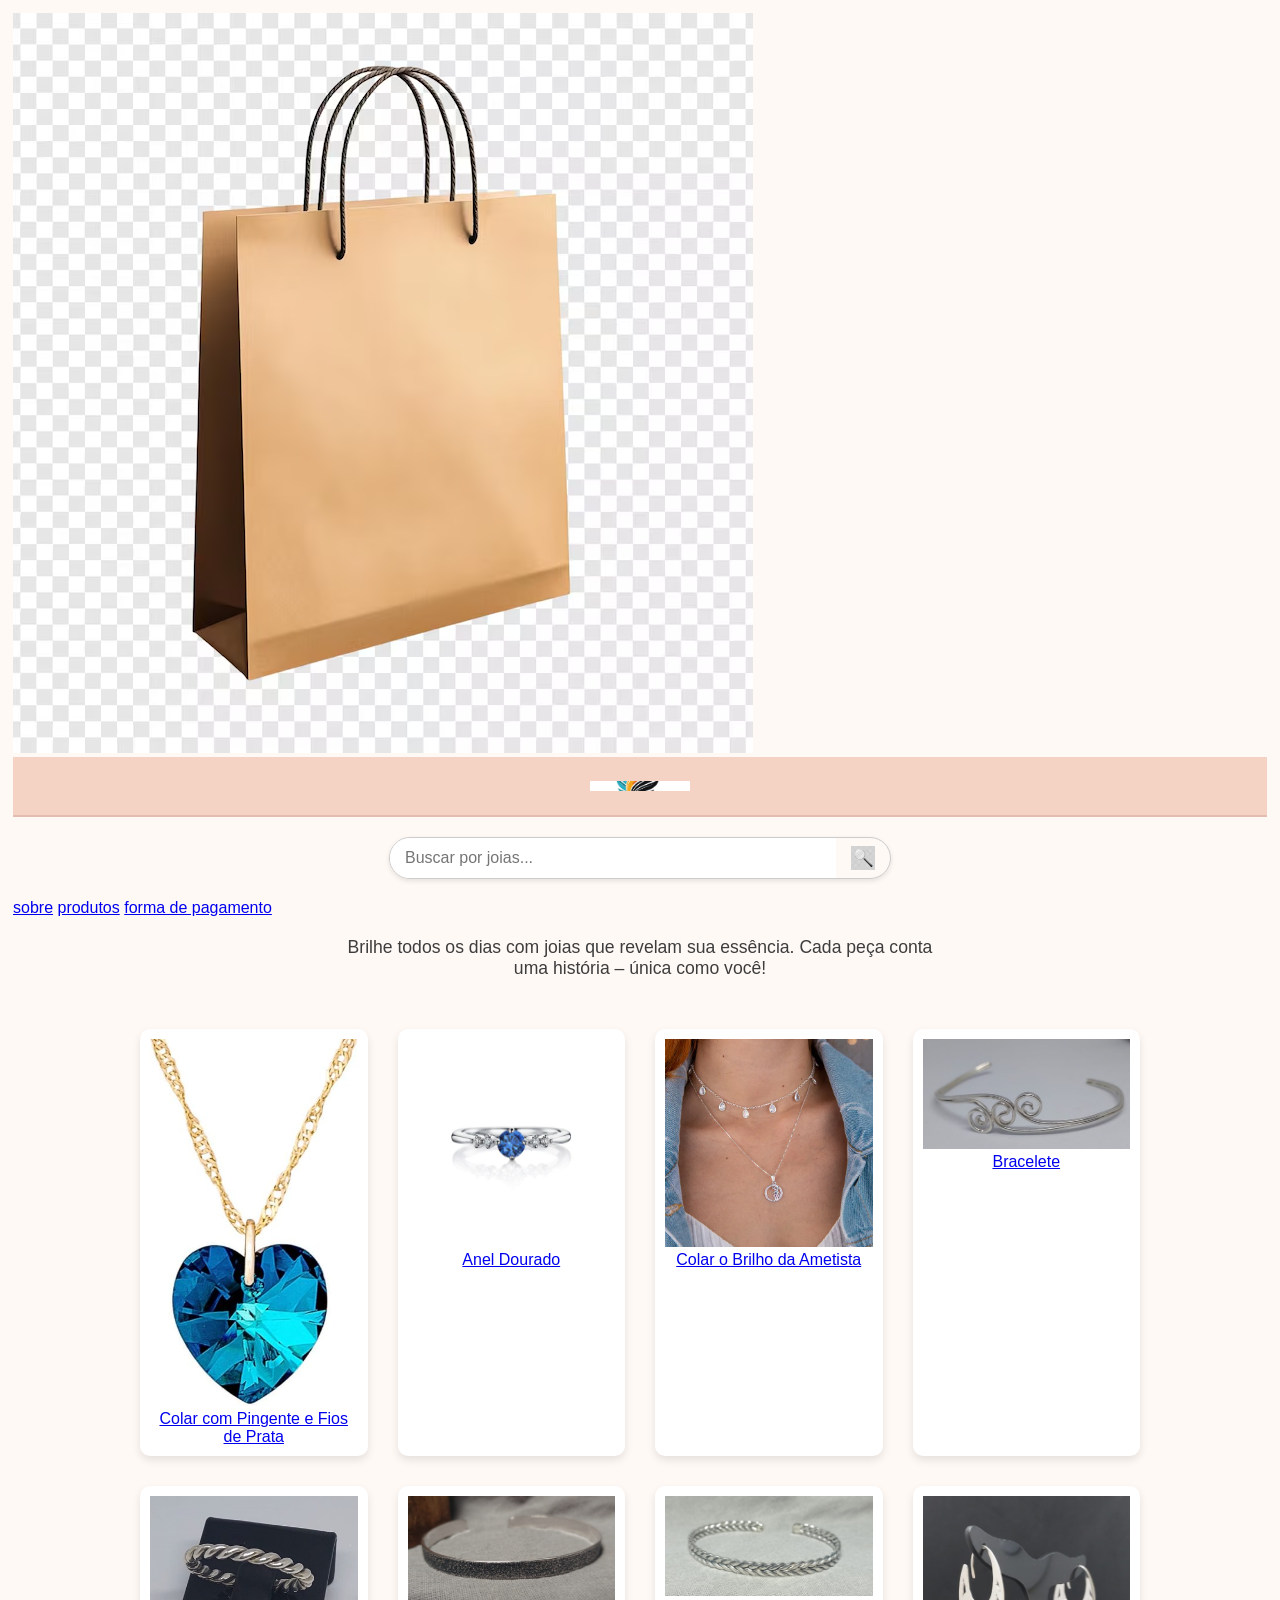
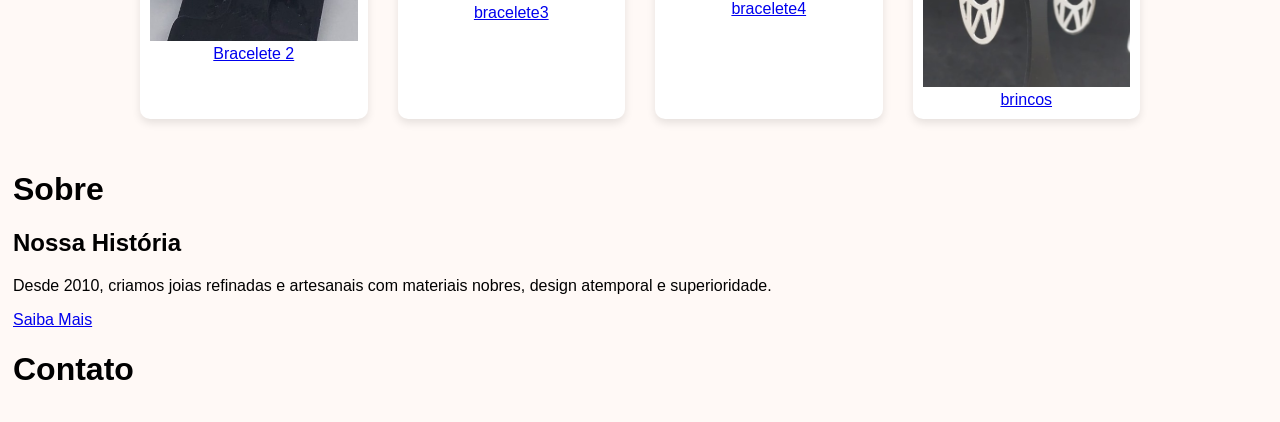
<file: index.html>
<!DOCTYPE html>
<html lang="pt-br">
<head>
    <meta charset="UTF-8">
    <meta name="viewport" content="width=device-width, initial-scale=1.0">
    <title>JC Joias</title>
    <link rel="stylesheet" href="initial.css">
    <link rel="stylesheet" href="estilo_pesquisa.css">
    
</head>
<body>
    <a href="jc-login.html">
        <img src="bolsa.AVIF.avif" alt="Ícone de Bolsa" class="icone-canto-superior">
    </a>

    <div class="logoconteiner">
        <img src="JC LOGO.png" alt="Logo JC Joias">
    </div>

    <hr>

    <section class="pesquisa-secao">
        <div class="barra-pesquisa-container">
            <form action="buscar_joias" method="get" class="form-pesquisa">
                <input type="text" name="q" placeholder="Buscar por joias..." class="input-pesquisa">
                <button type="submit" class="botao-pesquisa">
                    <img src="pesquisa.avif" alt="Buscar" class="icone-pesquisa">
                </button>
            </form>
        </div>
    </section>

    <nav>
        <a href="#sobre">sobre</a>
        <a href="#produtos">produtos</a>
        <a href="#Forma-de-pagamento">forma de pagamento</a>
    </nav>

    <p class="descricao">
        Brilhe todos os dias com joias que revelam sua essência. Cada peça conta uma história – única como você!
    </p>

    <div id="container">
        <div class="item">
            <a href="jc-produto.html">
                <img src="colar.png" alt="Colar de ouro">
                Colar com Pingente e Fios de Prata
            </a>
        </div>

        <div class="item">
            <a href="jc-produto.html">
                <img src="anel.png" alt="Anel de diamante">
                Anel Dourado
            </a>
        </div>

        <div class="item">
            <a href="jc-produto.html">
                <img src="Colar2.png" alt="O Brilho da Ametista">
                Colar o Brilho da Ametista
            </a>
        </div>

        <div class="item">
            <a href="jc-produto.html">
                <img src="bracelete1.jpg" alt="Bracelete">
                Bracelete
            </a>
        </div>

        <div class="item">
            <a href="jc-produto.html">
                <img src="bracelete2.jpg" alt="Bracelete 2">
                Bracelete 2
            </a>
        </div>

        <div class="item">
            <a href="jc-produto.html">
                <img src="bracelete3.jpg" alt="Colar 6">
                bracelete3
            </a>
        </div>
        
        <div class="item">
            <a href="jc-produto.html">
                <img src="bracelete4.jpg" alt="Colar 7">
                bracelete4
            </a>
        </div>

        <div class="item">
            <a href="jc-produto.html">
                <img src="brincos1.jpg" alt="Colar 4">
                brincos
            </a>
        </div>
    </div>

    <div id="sobre">
        <h1>Sobre</h1>
        <h2>Nossa História</h2>
        <p>Desde 2010, criamos joias refinadas e artesanais com materiais nobres, design atemporal e superioridade.</p>
        <a href="sobre" class="saiba-mais">Saiba Mais</a>
    </div>

    <h1>Contato</h1>

</body>
</html>
</file>
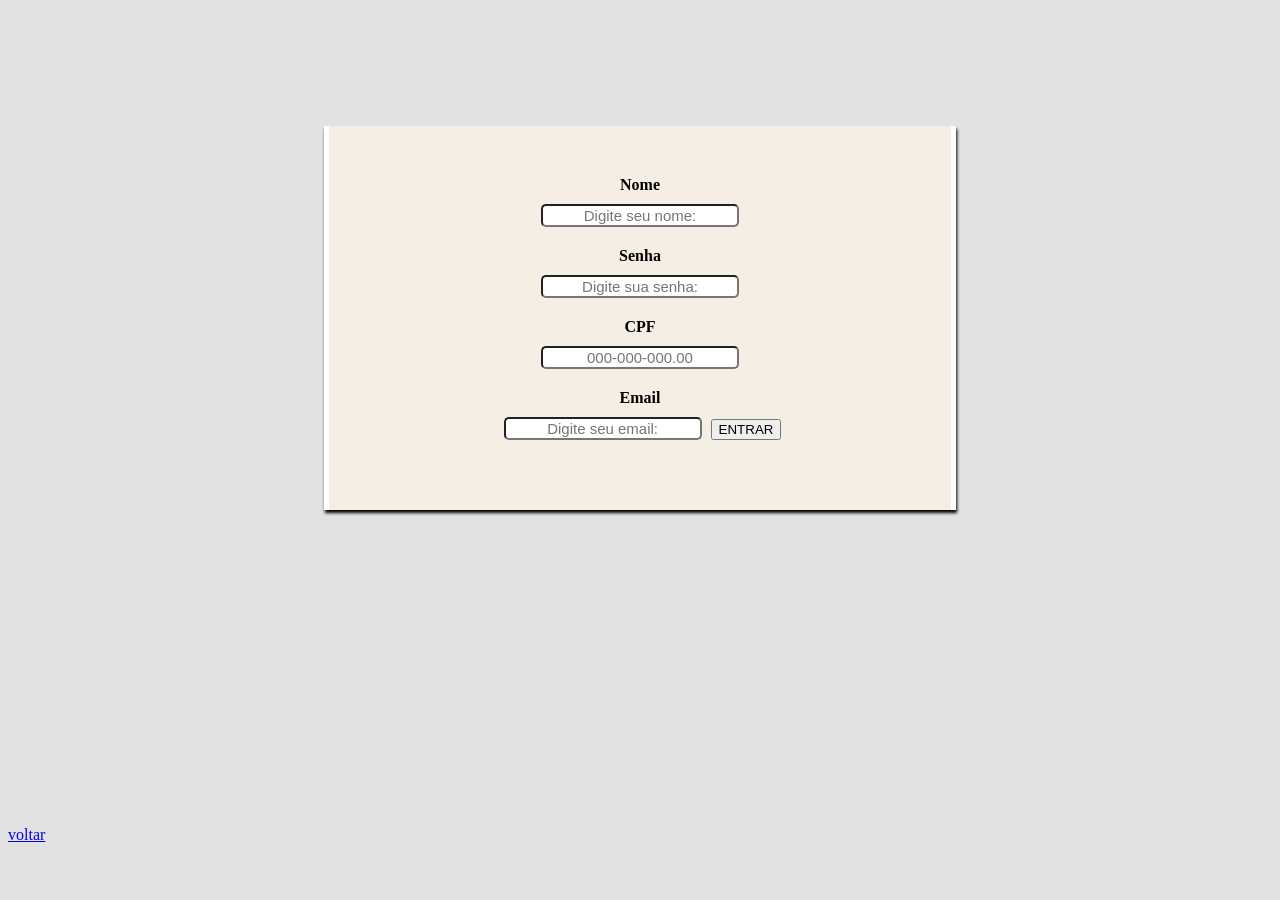
<file: jc-login.html>
<!DOCTYPE html>
<html lang="pt-br">
<head>
    <meta charset="UTF-8">
    <meta name="viewport" content="width=device-width, initial-scale=1.0">
    <title>JCjoias</title>
    <link rel="stylesheet" href="login.css">
</head>
<body>


    <div id="form_fundo">
        <div id="form_frente">
    <form action="/login" method="post">
        <label for="nome">Nome</label> <br>
        <input type="text" name="nome" id="nome" required placeholder="Digite seu nome:">
        <br>
        <label for="senha">Senha</label> <br>
        <input type="password" name="senha" id="senha" placeholder="Digite sua senha:" required>
        <br>
        <label for="cpf">CPF</label>
        <br>
        <input type="text" name="cpf" id="cpf" placeholder="000-000-000.00" required> <br>
        <label for="cpf">Email</label>
        <br>
        <input type="text" name="email" id="email" placeholder="Digite seu email:" required>
        <button type="submit" id="btn_login">
        <span></span>
        <span></span>
        <span></span>
        <span></span> ENTRAR

        </button>
    </div>
        </div>
    <a href="JCjoias.inicial.html">voltar</a>
    </form>

</body>
</html>
</file>
<file: initial.css>
/* Fundo claro elegante */
body {
    background-color: #fff9f6;
    font-family: 'Verdana', Geneva, Tahoma, sans-serif;
    margin: 10px;
    padding: 3px;
}
.pesquisa{
     gap: 60px;
     width: 30px;
}

/* Cabeçalho com logo centralizada */
.logoconteiner {
    background-color: #f4d3c4;
    padding: 20px 0;
    text-align: center;
    transition: background-color 0.3s;

}
.logoconteiner img {
    width: 100px;
    height: 10px;
    object-fit: cover;

}

.logoconteiner:hover {
    background-color: #e8c1ae;
}

img {
    max-width: 100%;
    height: auto;
}

/* Título principal */
.titulo {
    text-align: center;
    color: #7a4a3c;
    font-size: 2em;
    margin-top: 20px;
}

/* Parágrafo elegante */
.descricao {
    text-align: center;
    color: #3d3d3d;
    font-size: 1.1em;
    margin: 20px auto;
    max-width: 600px;
    padding: 0 10px;
}


/* Grade de produtos */
#container {
    display: grid;
    grid-template-columns: repeat(auto-fit, minmax(200px, 1fr));
    gap: 30px;
    padding: 30px;
    max-width: 1000px;
    margin: 0 auto;
}

/* Itens com borda, sombra e transição */
.item {
    background-color: #fff;
    border-radius: 10px;
    box-shadow: 0 4px 8px rgba(0,0,0,0.1);
    transition: transform 0.3s, background-color 0.3s;
    padding: 10px;
    text-align: center;
}

.item:hover {
    transform: scale(1.05);
    background-color: #fdf1eb;
}

/* Linha horizontal */
hr {
    border: none;
    border-top: 2px solid #e3bdb0;
    margin: 0;
}
.barra-pesquisa{
    display: flex;
    gap: 30px;
    align-items: center;
}
</file>
<file: estilo_pesquisa.css>
/* /home/nilxxxop/mysite/core/static/core/css/estilo_pesquisa.css */

.pesquisa-secao {
    display: flex;
    justify-content: center; /* Centraliza horizontalmente o conteúdo */
    align-items: center;     /* Centraliza verticalmente (se a altura for definida) */
    padding: 20px 0;         /* Espaçamento acima e abaixo */
    width: 100%;
}

.barra-pesquisa-container {
    display: flex;
    align-items: center;
    border: 1px solid #ccc;
    border-radius: 25px; /* Bordas arredondadas */
    overflow: hidden;    /* Para que a borda arredondada afete o conteúdo */
    width: 80%;          /* Largura da barra de pesquisa */
    max-width: 500px;    /* Largura máxima para telas maiores */
    box-shadow: 0 2px 5px rgba(0,0,0,0.1); /* Sombra suave */
}

.form-pesquisa {
    display: flex;
    width: 100%;
}

.input-pesquisa {
    flex-grow: 1; /* Faz o input ocupar o máximo de espaço possível */
    border: none;
    padding: 10px 15px;
    font-size: 1em;
    outline: none; /* Remove a borda de foco padrão */
}

.botao-pesquisa {
    background-color: transparent; /* Fundo transparente */
    border: none;
    padding: 8px 15px;
    cursor: pointer;
    display: flex; /* Para centralizar a imagem da lupa */
    align-items: center;
    justify-content: center;
}

.icone-pesquisa {
    width: 24px; /* Tamanho da lupa */
    height: 24px;
    vertical-align: middle; /* Alinhamento vertical da imagem */
}
</file>
<file: login.css>
{% load static %}
@charset"UTF-8";

body{background-color: rgba(192, 192, 192, 0.452)}

div#form_fundo{
background-color:rgb(255, 255, 255);
margin: 10% 25% 25% 25%;
border: 20px;
display: block;
font-weight: bold;
box-shadow: 1px 3px 3px black ;
}

div#form_frente{background-color: rgb(245, 238, 229);
padding: 50px;
font-weight: bold;
text-align: center;
margin: 5px;
}

input{border-radius: 5px;
font-size: 15px;
margin:10px 5px 20px;
text-align: center;
</file>
